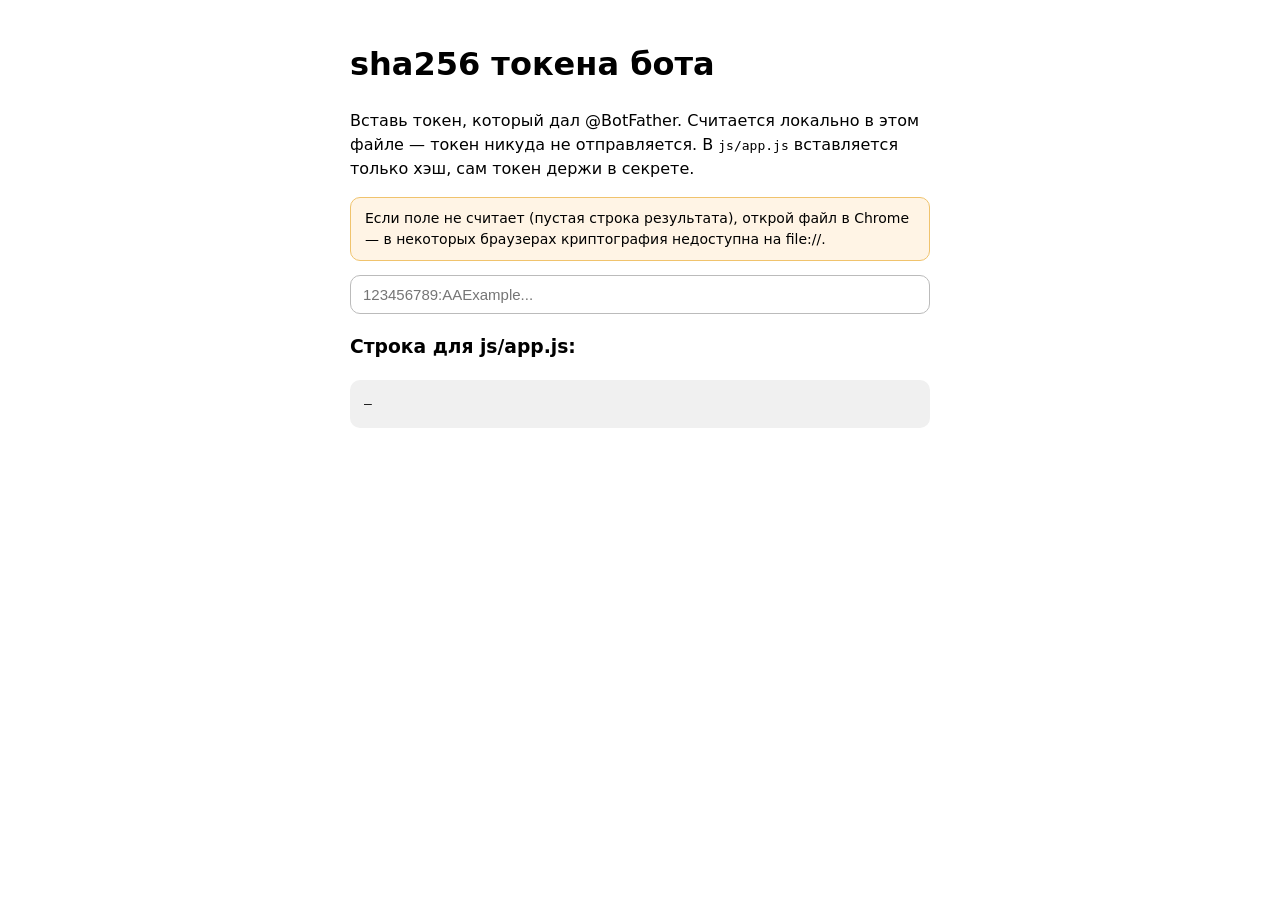
<file: tools/bot-hash.html>
<!doctype html>
<html lang="ru">
<head>
<meta charset="utf-8" />
<meta name="viewport" content="width=device-width, initial-scale=1" />
<title>weeqo · sha256 токена бота</title>
<style>
  body { font-family: system-ui, sans-serif; max-width: 580px; margin: 40px auto; padding: 0 16px; line-height: 1.5; }
  input { width: 100%; padding: 10px 12px; font-size: 15px; border: 1px solid #bbb; border-radius: 10px; box-sizing: border-box; }
  pre { background: #f0f0f0; padding: 14px; border-radius: 10px; white-space: pre-wrap; word-break: break-all; font-size: 13px; min-height: 20px; }
  .warn { background: #fff4e5; border: 1px solid #f0c36d; padding: 10px 14px; border-radius: 10px; font-size: 14px; }
</style>
</head>
<body>
<h1>sha256 токена бота</h1>
<p>Вставь токен, который дал @BotFather. Считается локально в этом файле — токен никуда не отправляется. В <code>js/app.js</code> вставляется только хэш, сам токен держи в секрете.</p>
<p class="warn">Если поле не считает (пустая строка результата), открой файл в Chrome — в некоторых браузерах криптография недоступна на file://.</p>
<input id="t" type="password" placeholder="123456789:AAExample..." autocomplete="off" />
<h3>Строка для js/app.js:</h3>
<pre id="out">—</pre>
<script>
  var inp = document.getElementById("t");
  var out = document.getElementById("out");
  inp.addEventListener("input", async function () {
    var token = inp.value.trim();
    if (!token) { out.textContent = "—"; return; }
    try {
      var digest = await crypto.subtle.digest("SHA-256", new TextEncoder().encode(token));
      var hex = Array.from(new Uint8Array(digest)).map(function (b) { return b.toString(16).padStart(2, "0"); }).join("");
      out.textContent = 'var TELEGRAM_BOT_TOKEN_SHA256 = "' + hex + '";';
    } catch (e) {
      out.textContent = "crypto.subtle недоступен в этом браузере — открой файл в Chrome";
    }
  });
</script>
</body>
</html>
</file>
